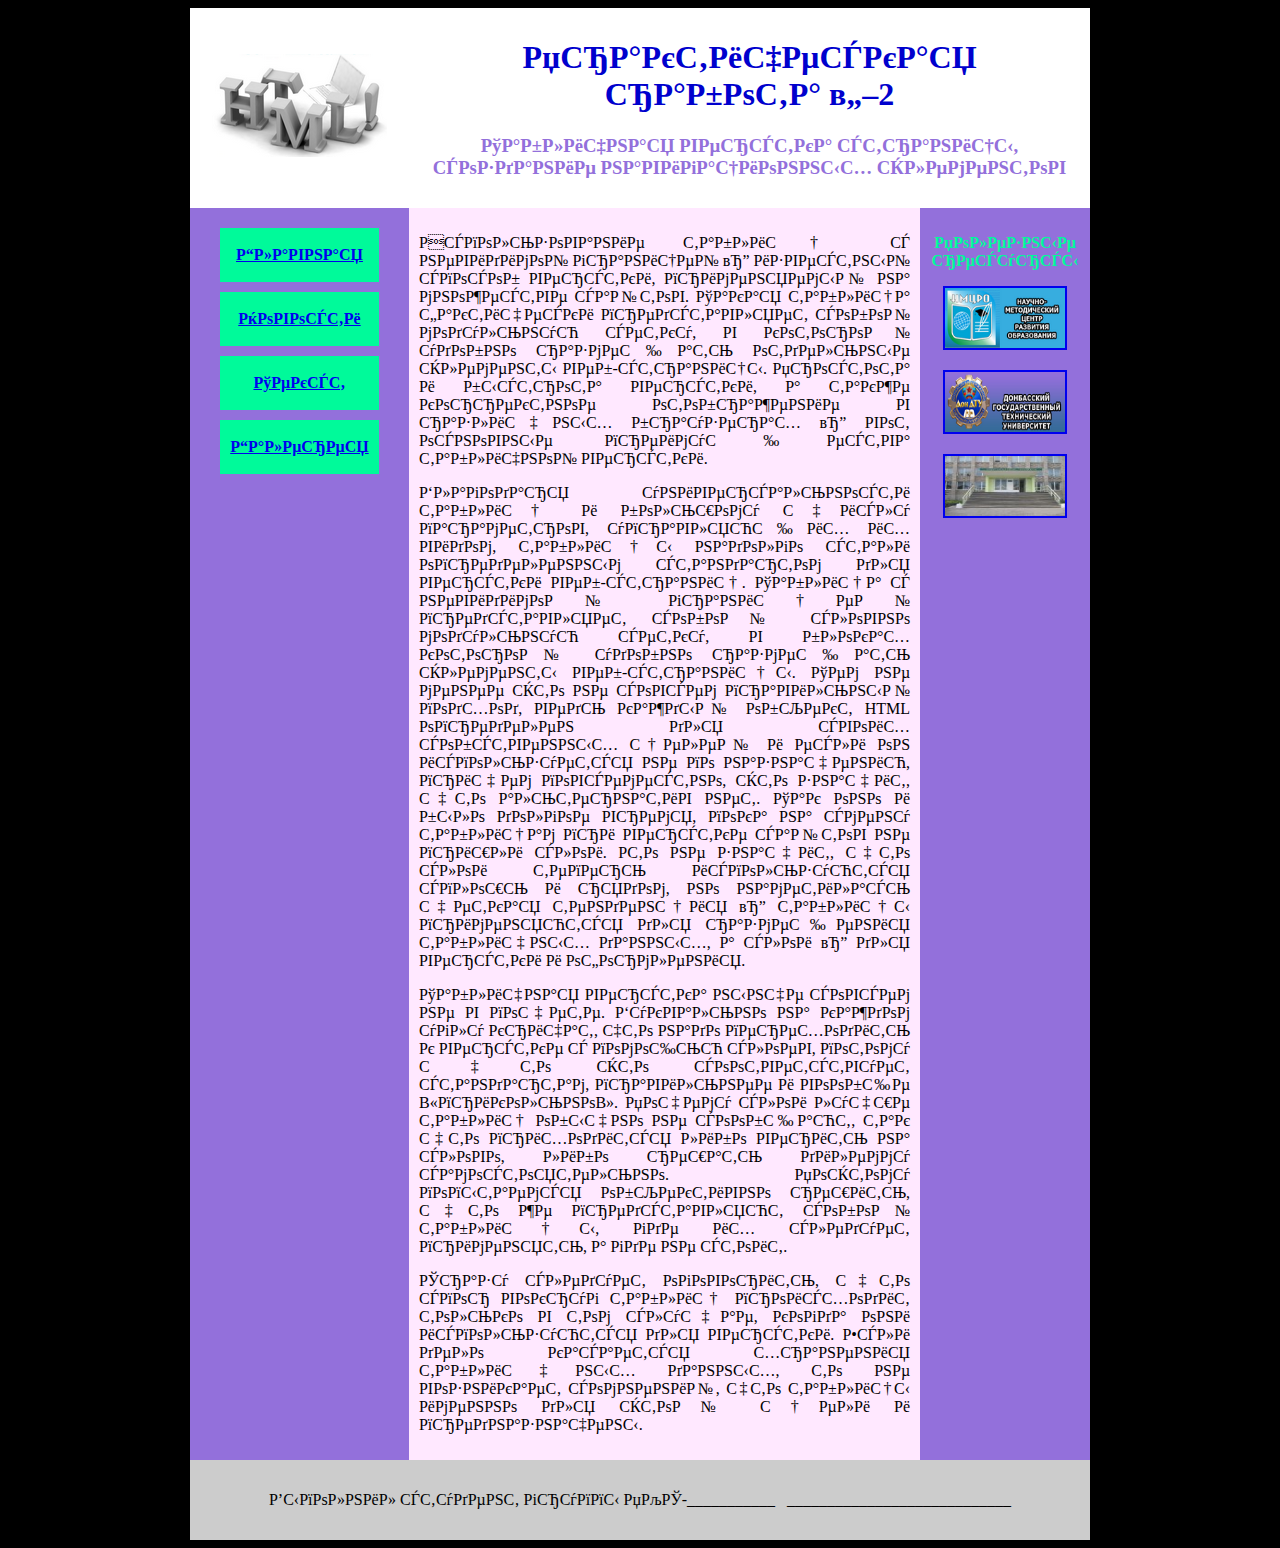
<file: index.html>
<!DOCTYPE html>
<html>

<head>
    <meta http-equiv="Content-Type" content="text/html; charset=windows-1251">
    <title>Практическая работа №2</title>
</head>

<body bgcolor="black">

    <div align="center">
        <table border="0" width="900" id="table1" cellpadding="10" cellspacing="0" bgcolor="#FFFFFF">
            <tr>
                <td height="120" width="123" bgcolor="#FFFFFF">
                    <p align="center">
                        <img border="0" src="img2/logo.png" width="175" height="103">
                    </p>
                </td>
                <td colspan="2" height="120" bgcolor="#FFFFFF">
                    <h1 align="center">
                        <font color="MediumBlue">Практическая работа №2</font>
                    </h1>
                    <h3 align="center">
                        <font color="MediumPurple">Табличная верстка страницы, создание навигационных элементов</font>
                    </h3>
                </td>
            </tr>
            <tr>
                <td bgcolor="MediumPurple" width="200" valign="top">
                    <div align="center">
                        <table border="0" width="90%" cellspacing="10" cellpadding="2" id="table2">
                            <tbody>
                                <tr>
                                    <td bgcolor="MediumSpringGreen">
                                        <p align="center"><b>
                                                <font color="#FF0000">
                                                    <a title="Перейти на главную страницу" href="index.htm">
                                                        Главная</a>
                                                </font>
                                            </b></p>
                                    </td>
                                </tr>
                                <tr>
                                    <td bgcolor="MediumSpringGreen">
                                        <p align="center"><b>
                                                <font color="#FF0000">
                                                    <a title="Новости" href="news.htm">Новости</a>
                                                </font>
                                            </b></p>
                                    </td>
                                </tr>
                                <tr>
                                    <td bgcolor="MediumSpringGreen">
                                        <p align="center"><b>
                                                <font color="#FF0000">
                                                    <a title="Текстовая статья" href="text.htm">Текст</a>
                                                </font>
                                            </b></p>
                                    </td>
                                </tr>
                                <tr>
                                    <td bgcolor="MediumSpringGreen">
                                        <p align="center"><b>
                                                <font color="#FF0000">
                                                    <a title="Галерея изображений" href="galery.htm">Галерея</a>
                                                </font>
                                            </b></p>
                                    </td>
                                </tr>
                            </tbody>
                        </table>
                    </div>
                </td>
                <td width="500" bgcolor="#FFE8FF">
                    <p align="justify">Использование таблиц с невидимой
                        границей — известный способ верстки, применяемый на множестве сайтов.
                        Такая таблица фактически представляет собой модульную сетку, в
                        которой удобно размещать отдельные элементы веб-страницы. Простота и
                        быстрота верстки, а также корректное отображение в различных
                        браузерах — вот основные преимущества табличной верстки.</p>
                    <p align="justify">Благодаря универсальности таблиц и большому числу параметров,
                        управляющих их видом, таблицы надолго стали определенным стандартом
                        для верстки веб-страниц. Таблица с невидимой границей представляет
                        собой словно модульную сетку, в блоках которой удобно размещать
                        элементы веб-страницы. Тем не менее это не совсем правильный подход,
                        ведь каждый объект HTML определен для своих собственных целей и если
                        он используется не по назначению, причем повсеместно, это значит,
                        что альтернатив нет. Так оно и было долгое время, пока на смену
                        таблицам при верстке сайтов не пришли слои. Это не значит, что слои
                        теперь используются сплошь и рядом, но наметилась четкая тенденция —
                        таблицы применяются для размещения табличных данных, а слои — для
                        верстки и оформления.</p>
                    <p align="justify">Табличная верстка нынче совсем не в почете. Буквально на каждом
                        углу кричат, что надо переходить к верстке с помощью слоев, потому
                        что это соответствует стандартам, правильнее и вообще «прикольно».
                        Почему слои лучше таблиц обычно не сообщают, так что приходится либо
                        верить на слово, либо решать дилемму самостоятельно. Поэтому
                        попытаемся объективно решить, что же представляют собой таблицы, где
                        их следует применять, а где не стоит. </p>
                    <p align="justify">Сразу следует оговорить, что спор вокруг таблиц происходит только
                        в том случае, когда они используются для верстки. Если дело касается
                        хранения табличных данных, то не возникает сомнений, что таблицы
                        именно для этой цели и предназначены.</p>
                </td>
                <td bgcolor="MediumPurple" width="150" valign="top" align="center">
                    <p align="center"><b>
                            <font color="MediumSpringGreen">Полезные ресурсы</font>
                        </b></p>
                    <p align="center">
                        <a title="Научно-методический центр развития образования" target="_blank"
                            href="http://www.mon.gov.ua">
                            <img border="2" src="img2/nmcro.png" width="120" height="60"></a>
                    </p>
                    <p align="center">
                        <a title="ДонГТУ" target="_blank" href="https://www.dstu.education">
                            <img border="2" src="img2/dongtu.png" width="120" height="60"></a>
                    </p>
                    <p align="center">
                        <a title="Индустриальный техникум" target="_blank" href="http://alit.dstu.education">
                            <img border="2" src="img2/it.jpg" width="120" height="60"></a>
                    </p>
                </td>

            </tr>
            <tr>
                <td colspan="3" bgcolor="#CCCCCC" height="60">
                    <p align="center">
                        <font color="black">Выполнил студент группы ПКС-___<span
                                lang="en-us">______</span>__&nbsp;&nbsp;
                            ____________________________</font>
                    </p>
                </td>

            </tr>
        </table>
    </div>

</body>

</html>
</file>
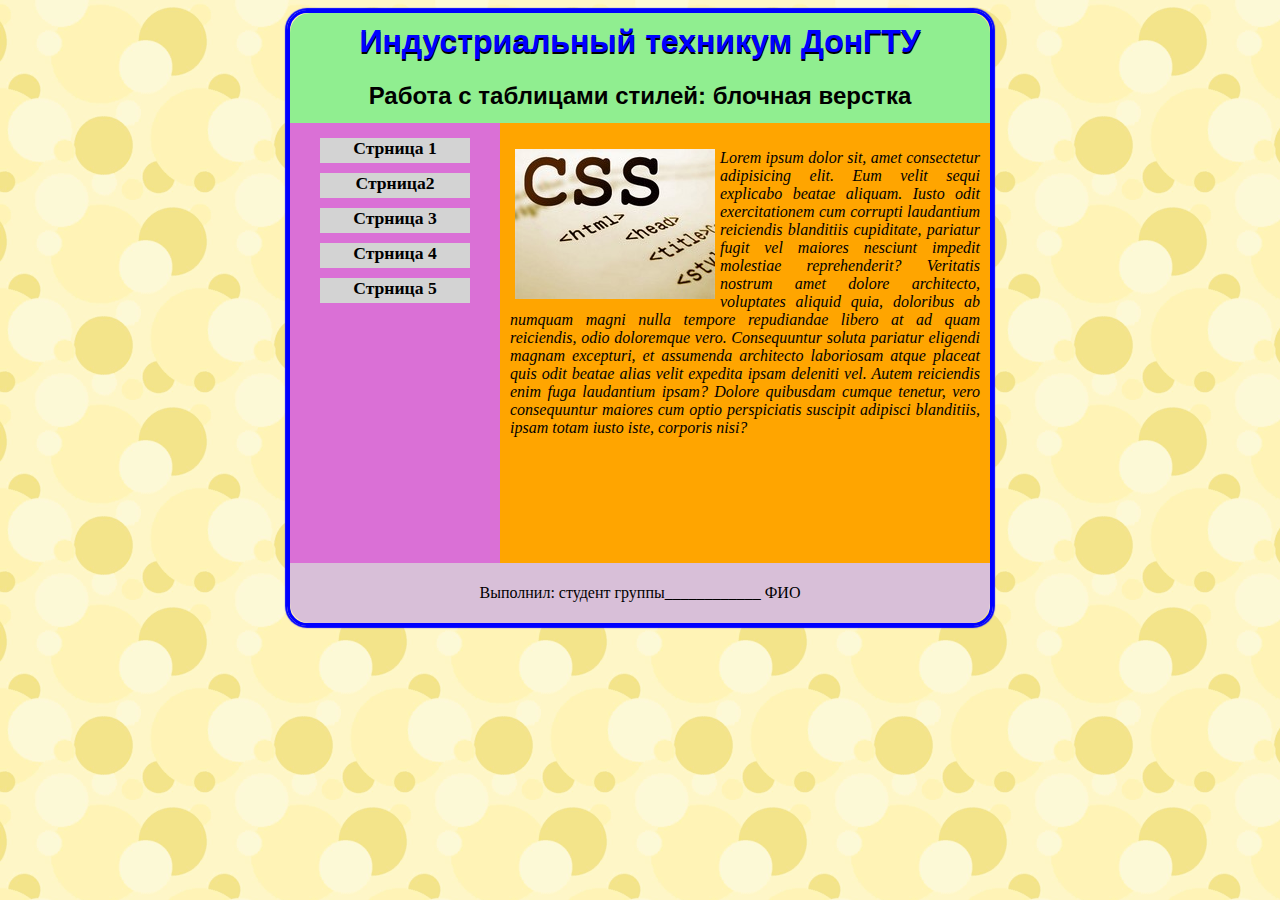
<file: start.html>
<!DOCTYPE html>
<html lang="en">

<head>
	<meta charset="UTF-8">
	<meta name="viewport" content="width=device-width, initial-scale=1.0">
	<link rel="stylesheet" href="./styleStart.css">
	<title>Document</title>
</head>

<body>
	<div id="wrapper">
		<div id="title">
			<h1>Индустриальный техникум ДонГТУ</h1>
			<h2>Работа с таблицами стилей: блочная верстка</h2>
		</div>
		<div id="content">
			<div id="left">
				<p class="href"><a href="page1.html">Стрница 1</a></p>
				<p class="href"><a href="page2.html">Стрница2</a></p>
				<p class="href"><a href="page3.html">Стрница 3</a></p>
				<p class="href"><a href="page4.html">Стрница 4</a></p>
				<p class="href"><a href="page5.html">Стрница 5</a></p>
			</div>
			<div id="right">
				<p>
					<img src="img/css.jpg" alt="css" hspace="5" />
					Lorem ipsum dolor sit, amet consectetur adipisicing elit. Eum velit sequi explicabo beatae aliquam.
					Iusto odit exercitationem cum corrupti laudantium reiciendis blanditiis cupiditate, pariatur fugit
					vel maiores nesciunt impedit molestiae reprehenderit? Veritatis nostrum amet dolore architecto,
					voluptates aliquid quia, doloribus ab numquam magni nulla tempore repudiandae libero at ad quam
					reiciendis, odio doloremque vero. Consequuntur soluta pariatur eligendi magnam excepturi, et
					assumenda architecto laboriosam atque placeat quis odit beatae alias velit expedita ipsam deleniti
					vel. Autem reiciendis enim fuga laudantium ipsam? Dolore quibusdam cumque tenetur, vero consequuntur
					maiores cum optio perspiciatis suscipit adipisci blanditiis, ipsam totam iusto iste, corporis nisi?
				</p>
			</div>
		</div>
		<div id="footer">
			<p>Выполнил: студент группы____________ ФИО</p>
		</div>

	</div>
</body>

</html>
</file>
<file: styleStart.css>
body {
    background-image: url("./img/fon.gif");
}

#wrapper {
    width: 700px;
    margin: 10px auto;
    border: 3px solid blue;
    box-shadow: 0 0 1px 2px blue;
    border-radius: 20px;
}

#title {
    background-color: lightgreen;
    height: 110px;
    text-align: center;
    margin-top: -21px;
    border-radius: 20px 20px 0 0px;
}

h1 {
    color: blue;
    padding-top: 10px;
    font-family: 'Gill Sans', 'Gill Sans MT', Calibri, 'Trebuchet MS', sans-serif;
    text-shadow: 0 2px black;
}

h2 {
    padding-bottom: 10px;
    font-family: 'Gill Sans', 'Gill Sans MT', Calibri, 'Trebuchet MS', sans-serif;
}

#left {
    background-color: orchid;
    margin: 0;
    padding: 5px;
    float: left;
    width: 200px;
    text-align: center;
    height: 430px;
}

p.href {
    background-color: lightgray;
    width: 150px;
    height: 25px;
    margin: 10px auto;
    font-size: 1.1em;
    font-family: Cambria, Cochin, Georgia, Times, 'Times New Roman', serif;
}

p.href a {
    color: black;
    text-decoration: none;
    font-weight: bold;
}

p.href a:hover {
    font-family: 'Franklin Gothic Medium', 'Arial Narrow', Arial, sans-serif;
}

#right {
    background-color: orange;
    width: 470px;
    padding: 10px;
    margin-left: 210px;
    text-align: justify;
    height: 420px;
    font-style: italic;
}

img {
    float: left;
}

#footer {
    background-color: thistle;
    height: 50px;
    text-align: center;
    padding: 5px;
    border-bottom-left-radius: 20px;
    border-bottom-right-radius: 20px;
}
</file>
